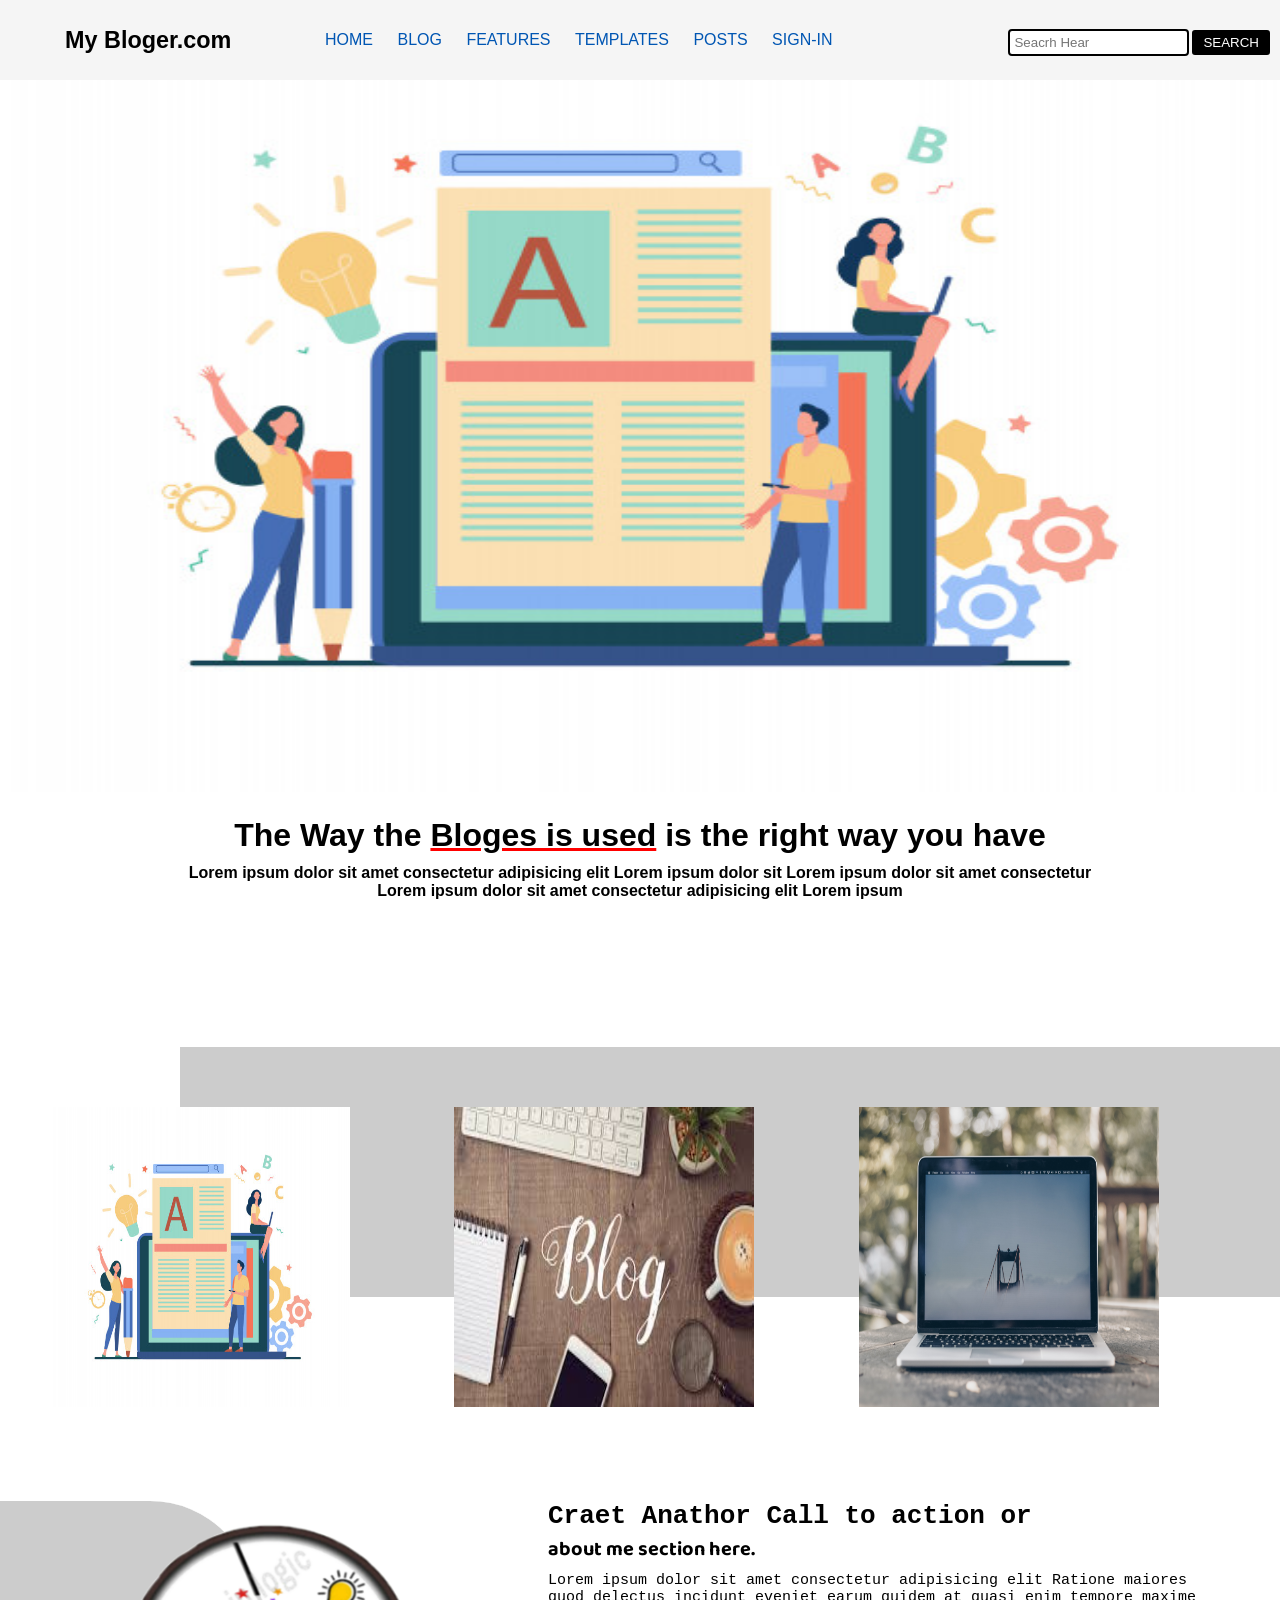
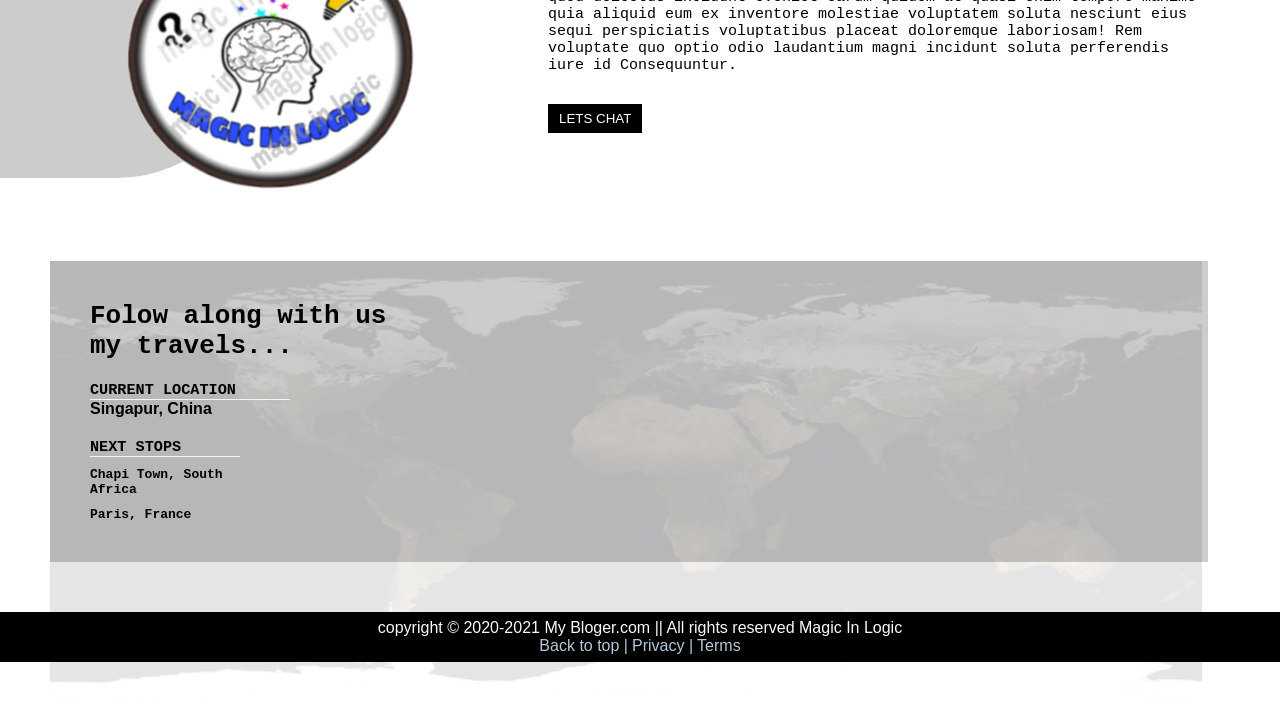
<file: index.html>
<!DOCTYPE html>
<html lang="en">
<head>
    <meta charset="UTF-8">
    <meta name="viewport" content="width=device-width, initial-scale=1.0">
    <title>My Blogger.com</title>
    <link rel="icon" href="images/favicon.jpg" type="image/jpeg">
    <link rel="stylesheet" href="css/style.css">
    <link rel="stylesheet" href="css/Responcive.css">
</head>
<body>
    <!-- thanks to laskhya -->
    <div class="contaner">
        <header class="navigation h-nav-resp" id="navigation">
            <div class="hamburger" id="showhide">
                <div class="lines"></div>
                <div class="lines"></div>
                <div class="lines"></div>
            </div>
            <div class="left" id="leftnav">
                <h3>My Bloger.com</h3>  
            </div>
            <div class="center " id="navlist">
                <ul>
                    <li>
                        <a href="#">HOME</a>
                        <a href="#">BLOG</a>
                        <a href="#">FEATURES</a>
                        <a href="#">TEMPLATES</a>
                        <a href="#">POSTS</a>
                        <a href="#">SIGN-IN</a>
                    </li>
                </ul>
            </div>
            <div class="right" id="rightnav">
                <input type="text" id="serch" class="serch" placeholder="Seacrh Hear">
                <input type="button" value="search" id="button" class="button btn">
            </div>
        </header>
        <div class="front">
            <img src="images/vctr-bg.jpg" alt="" width="100%" height="100%">
        </div>
        <div class="afterfront">
            <h1>The Way the <b>Bloges is used</b> is the right way you have</h1>
            <h4>Lorem ipsum dolor sit amet consectetur adipisicing elit Lorem ipsum dolor sit Lorem ipsum dolor sit amet
                consectetur</h4>
            <h4>Lorem ipsum dolor sit amet consectetur adipisicing elit Lorem ipsum </h4>
        </div>
        <div class="inages">
            <div class="blackback"></div>
            <div class="imagesback">
                <img src="images/vctr-bg.jpg" alt=img1"">
                <img src="images/blg.jpg" alt="img2">
                <img src="images/favicon.jpg" alt="img3">
            </div>
        </div>
        <div class="blog-one">
            <div class="image-blog">
                <div class="dark"></div>
                <img src="images/blg1.png" alt="">
            </div>
            <div class="paragraph">
                <h1 class="heading">Craet Anathor Call to action or</h1>
                <h1 class="heading">about me section here.</h1>
                <p class="para">
                    Lorem ipsum dolor sit amet consectetur adipisicing elit Ratione maiores quod delectus incidunt
                    eveniet earum quidem at quasi enim tempore maxime quia aliquid eum ex inventore molestiae voluptatem
                    soluta nesciunt eius sequi perspiciatis voluptatibus placeat doloremque laboriosam! Rem voluptate
                    quo optio odio laudantium magni incidunt soluta perferendis iure id Consequuntur.
                </p>
                <button class="btn black">LETS CHAT</button>
            </div>
        </div>
        <div class="bottom-end login">
            <img src="images/map2.0.jpg" alt="">
            <div class="page">
                <h1 class="heading">Folow along with us</h1>
                <h1 class="heading">my travels...</h1>
                <h3>CURRENT LOCATION</h3>
                <h4>Singapur, China</h4>
                <div class="endlast">
                    <h3>NEXT STOPS</h3>
                    <h4>Chapi Town, South Africa</h4>
                    <h4>Paris, France</h4>
                </div>
            </div>
        </div>
        <footer>
            <div class="con">
                copyright &copy; 2020-2021 My Bloger.com || All rights reserved Magic In Logic
            </div>
            <p class="ftr">
                <a href="#">Back to top |</a>
                <a href="#">Privacy |</a>
                <a href="#">Terms</a>
            </p>
        </footer>
    </div>
    <script src="js/script.js"></script>

</body>
</html>
</file>
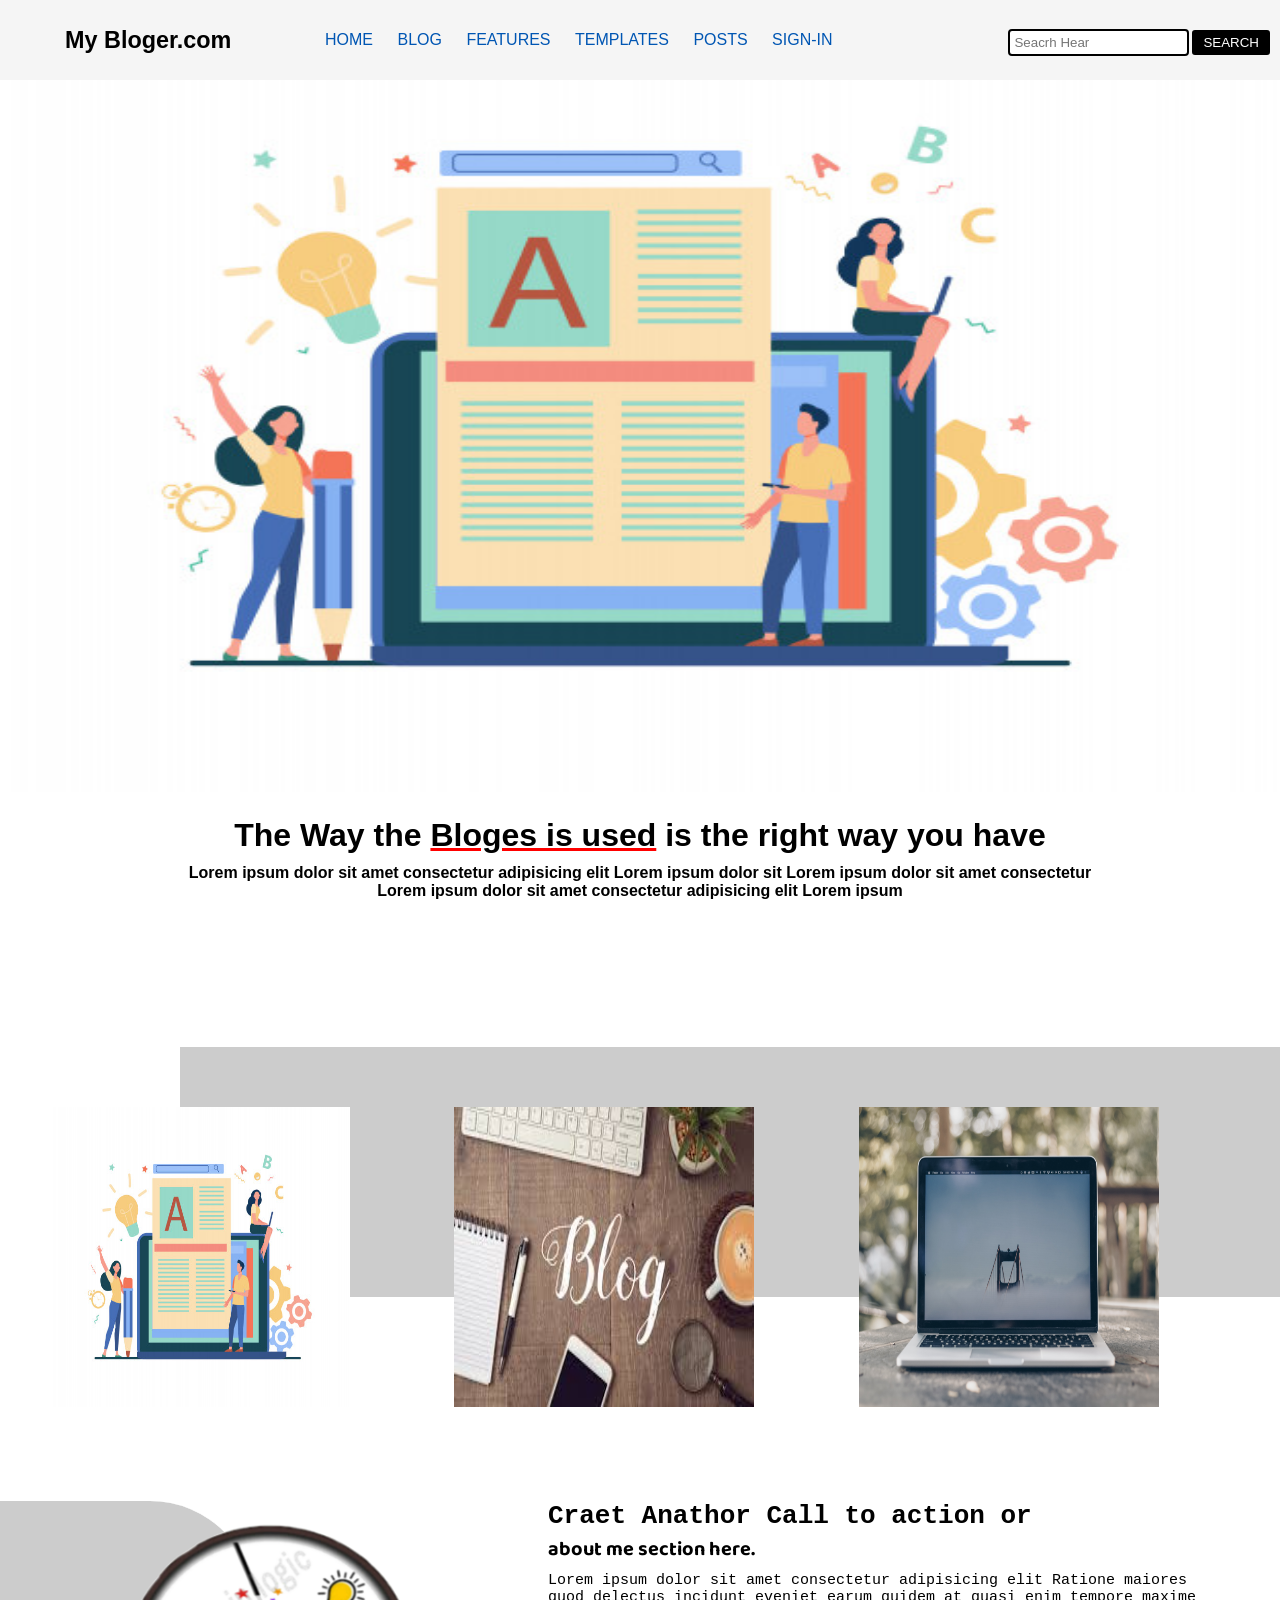
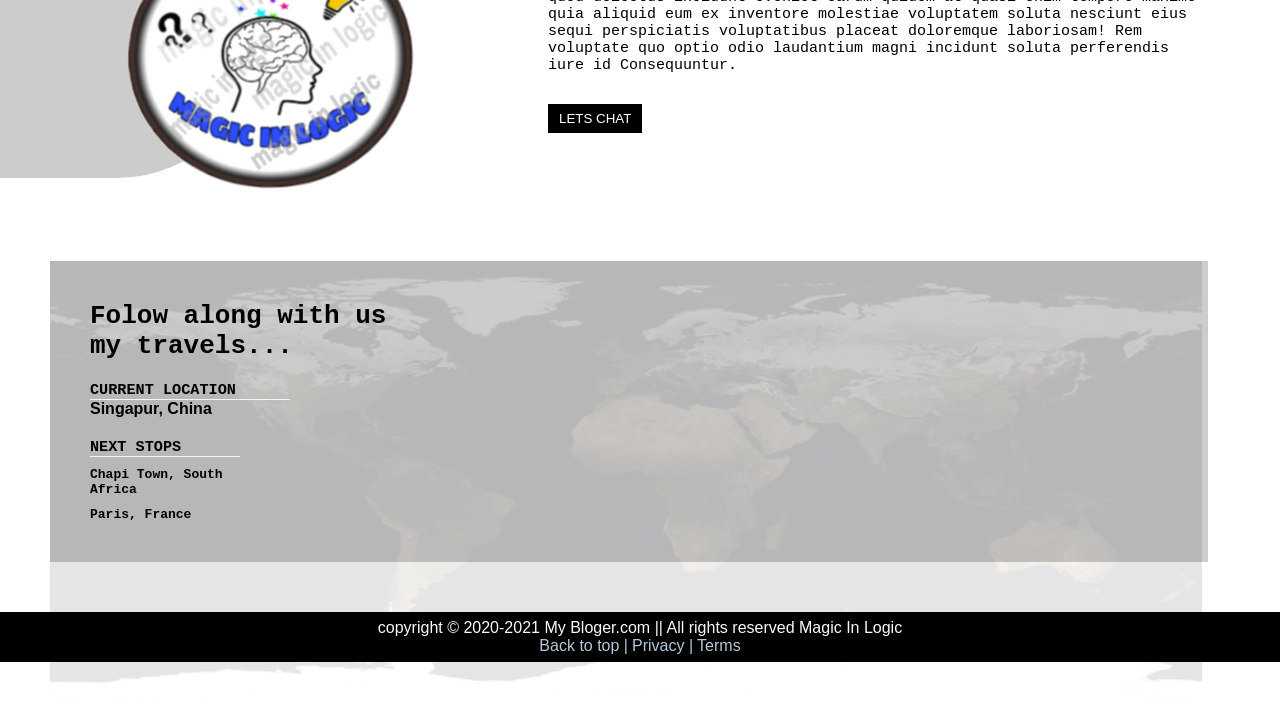
<file: html/index.html>
<!DOCTYPE html>
<html lang="en">
<head>
    <meta charset="UTF-8">
    <meta name="viewport" content="width=device-width, initial-scale=1.0">
    <title>My Blogger.com</title>
    <link rel="icon" href="../images/favicon.jpg" type="image/jpeg">
    <link rel="stylesheet" href="../css/style.css">
    <link rel="stylesheet" href="../css/Responcive.css">
</head>
<body>
    <!-- thanks to laskhya -->
    <div class="contaner">
        <header class="navigation h-nav-resp" id="navigation">
            <div class="hamburger" id="showhide">
                <div class="lines"></div>
                <div class="lines"></div>
                <div class="lines"></div>
            </div>
            <div class="left" id="leftnav">
                <h3>My Bloger.com</h3>  
            </div>
            <div class="center " id="navlist">
                <ul>
                    <li>
                        <a href="#">HOME</a>
                        <a href="#">BLOG</a>
                        <a href="#">FEATURES</a>
                        <a href="#">TEMPLATES</a>
                        <a href="#">POSTS</a>
                        <a href="#">SIGN-IN</a>
                    </li>
                </ul>
            </div>
            <div class="right" id="rightnav">
                <input type="text" id="serch" class="serch" placeholder="Seacrh Hear">
                <input type="button" value="search" id="button" class="button btn">
            </div>
        </header>
        <div class="front">
            <img src="../images/vctr-bg.jpg" alt="" width="100%" height="100%">
        </div>
        <div class="afterfront">
            <h1>The Way the <b>Bloges is used</b> is the right way you have</h1>
            <h4>Lorem ipsum dolor sit amet consectetur adipisicing elit Lorem ipsum dolor sit Lorem ipsum dolor sit amet
                consectetur</h4>
            <h4>Lorem ipsum dolor sit amet consectetur adipisicing elit Lorem ipsum </h4>
        </div>
        <div class="inages">
            <div class="blackback"></div>
            <div class="imagesback">
                <img src="../images/vctr-bg.jpg" alt=img1"">
                <img src="../images/blg.jpg" alt="img2">
                <img src="../images/favicon.jpg" alt="img3">
            </div>
        </div>
        <div class="blog-one">
            <div class="image-blog">
                <div class="dark"></div>
                <img src="../images/blg1.png" alt="">
            </div>
            <div class="paragraph">
                <h1 class="heading">Craet Anathor Call to action or</h1>
                <h1 class="heading">about me section here.</h1>
                <p class="para">
                    Lorem ipsum dolor sit amet consectetur adipisicing elit Ratione maiores quod delectus incidunt
                    eveniet earum quidem at quasi enim tempore maxime quia aliquid eum ex inventore molestiae voluptatem
                    soluta nesciunt eius sequi perspiciatis voluptatibus placeat doloremque laboriosam! Rem voluptate
                    quo optio odio laudantium magni incidunt soluta perferendis iure id Consequuntur.
                </p>
                <button class="btn black">LETS CHAT</button>
            </div>
        </div>
        <div class="bottom-end login">
            <img src="../images/map2.0.jpg" alt="">
            <div class="page">
                <h1 class="heading">Folow along with us</h1>
                <h1 class="heading">my travels...</h1>
                <h3>CURRENT LOCATION</h3>
                <h4>Singapur, China</h4>
                <div class="endlast">
                    <h3>NEXT STOPS</h3>
                    <h4>Chapi Town, South Africa</h4>
                    <h4>Paris, France</h4>
                </div>
            </div>
        </div>
        <footer>
            <div class="con">
                copyright &copy; 2020-2021 My Bloger.com || All rights reserved Magic In Logic
            </div>
            <p class="ftr">
                <a href="#">Back to top |</a>
                <a href="#">Privacy |</a>
                <a href="#">Terms</a>
            </p>
        </footer>
    </div>
    <script src="../js/script.js"></script>

</body>
</html>
</file>
<file: css/style.css>
@import url("https://fonts.googleapis.com/css2?family=Baloo+Bhaina+2:wght@500&display=swap");
* {
  padding: 0;
  margin: 0;
  /* font-family: "Baloo Bhaina 2", cursive; */
  font-family: -apple-system,BlinkMacSystemFont,"Segoe UI",Roboto,"Helvetica Neue",Arial,"Noto Sans",sans-serif,"Apple Color Emoji","Segoe UI Emoji","Segoe UI Symbol","Noto Color Emoji";
}
.navigation {
  background-color: whitesmoke;
  display: flex;
  height: 80px;
  position: fixed;
  align-items: center;
  justify-content: center;
  text-align: center;
  transition: 1s;
  width: 100%;
}
.navigation div {
  font-family: "Baloo Bhaina 2", cursive;
}
.center {
  position: absolute;
  left: 300px;
  margin: 10px 15px;
}
.center li {
  list-style: none;
}
.center li a {
  margin: 0 10px;
  text-decoration: none;
  color: #0056b3;
  transition: 1s;
}
.center a:hover {
  color: blue;
  text-decoration: underline;
}
.left {
  font-size: 20px;
  position: absolute;
  left: 50px;
  margin: 10px 15px;
}
.right {
  position: absolute;
  right: 10px;
  top: 0;
}
.serch {
  padding: 4px 4px;
  border: 2px solid black;
  border-radius: 4px;
  outline: none;
}
.button {
  outline: none;
  border: 2px solid black;
  border-radius: 3px;
}
.front {
  height: 88vh;
  width: 100%;
}
.afterfront {
  padding-top: 25px;
  text-align: center;
  height: 200px;
}
.afterfront h1 {
  text-align: center;
  padding-bottom: 10px;
  font-family: -apple-system,BlinkMacSystemFont,"Segoe UI",Roboto,"Helvetica Neue",Arial,"Noto Sans",sans-serif,"Apple Color Emoji","Segoe UI Emoji","Segoe UI Symbol","Noto Color Emoji";
}
.afterfront b {
  text-decoration: red underline;
}
.afterfront h4 {
  text-align: center;
}
.imagesback img {
  padding: 90px 50px;
  width: 300px;
  height: 300px;
}
.blackback {
  margin-top: 30px;
  position: absolute;
  right: 0;
  width: 1100px;
  height: 250px;
  background: rgba(0, 0, 0, 0.2);
  z-index: -1000;
}

.dark {
  background: rgba(0, 0, 0, 0.2);
  width: 256px;
  border-right: 2px solid white;
  position: absolute;
  border-bottom-right-radius: 140px;
  border-top-right-radius: 108px;
  left: 0;
  height: 277px;
  z-index: -10000;
}
.blog-one {
  display: flex;
}
.blog-one img {
  width: 300px;
  padding: 3px 124px;
}
.heading{
  font-family: monospace;
}
.paragraph .heading:nth-child(2){
  font-size: 20px;
  font-family: "Baloo Bhaina 2", cursive;
}
.pragraph {
  padding-right: 52px;
}
.para {
  font-family: monospace;
  font-size: 15px;
  padding-right: 74px;
}
.btn {
  margin-top: 30px;
  background: black;
  border: 2px solid black;
  color: #fff;
  padding: 5px 9px;
  outline: none;
}
.button {
  text-transform: uppercase;
  padding: 3px 9px;
}
.bottom-end img{
  position: absolute;
  opacity: 0.10;
  z-index: -11111;
  width: 90%;
  height: 50vh;
} 
.bottom-end{
  margin-top: 40px;
  color: black;
  margin-top: 50px;
  margin-left: 50px;
  margin-right: 72px;
  margin-bottom: 50px;
  background-color: rgba(0, 0, 0, 0.2);
}
.page{
  padding-left: 10px;
  font-family: monospace;
  padding: 40px;
  font-family: monospace;
}
.page h1:nth-child(2){
  padding-bottom: 20px;
}
.page h3:nth-child(3){
  border-bottom: 1px solid whitesmoke;
  width: 200px;
  font-family: monospace;
}
.endlast{
  padding-top: 10px;
}
.endlast h3:nth-child(1){
  border-bottom: 1px solid whitesmoke;
  width: 150px;
}
.endlast h3:nth-child(1),
.endlast h4:nth-child(2),
.endlast h4:nth-child(3){
  font-family: monospace;
  padding-top: 10px;
  width: 150px;
}
.endlast h4:nth-child(2){
  width: 180px;
}
footer{
  background-color: black;
  color: #f8f9fa!important;
  justify-content: center;
  height: 50px;
  display: flex;
  align-items: center;
  text-align: center;
  flex-direction: column;
}
.ftr a{
  text-decoration: none;
  color: #b5c7da;
  padding: 0 2px;
}
.ftr a:hover{
  color: #0056b3;
  text-decoration: underline;
}
.ftr{
  justify-content: center;
  align-items: center;
  text-align: center;
  display: flex;
}
</file>
<file: css/Responcive.css>
@media only screen and (max-width: 1080px) {
  body{
    width: 111vw;
    height: 100%;
  }
  *{
    padding: 0;
    margin: 0;
  }
  .navigation {
    /* background: black; */
    /* color: white; */
  }
  .left h1{
    text-align: right;
  }
  .left{
    position: absolute;
    left: -22px;
    width: 100%;
    top: 22px;
    margin: auto;
}
.right {   
  position: absolute;
  top: 152px;
  width: 100%;
  text-align: center;
  justify-content: center;  
  align-items: center;
  right: 0;
}
.center {
    text-align: center;
    width: 100%;
}
.center {
  position: unset;
}
  .blog-one {
    display: block;
    text-align: center;
  }
  .para {
    padding: 0 33px;
  }
  .inages {
    /* text-align: center; */
  }
  .bottom-end img {
    height: 366px;
    width: 75%;
  }
  footer {
    height: 110px;
    width: 100%;
  }
  .blog-one img {
    width: 253px;
    padding: 16px 0 0 112px;
    margin: 0 0 0 -49px;
  }

  .hamburger {
    position: absolute;
    left: 20px;
    top: 20px;
    border: 1px solid grey;
    width: 30px;
    display: flex;
    flex-direction: column;
    align-items: center;
    justify-content: center;
    height: 30px;
    text-align: center;
    z-index: 11111;
  }
  .lines {
    margin: 2px 0;
    background-color: black;
    width: 20px;
    height: 3px;
  }

  .h-nav-resp {
    height: 240px;
  }
  .v-inp-resp {
    opacity: 0;
    display: none;
  }
  .v-class-resp {
    opacity: 0;
    display: none;
  }
  .imagesback img{
    padding: 90px 28px;
  }
}
</file>
